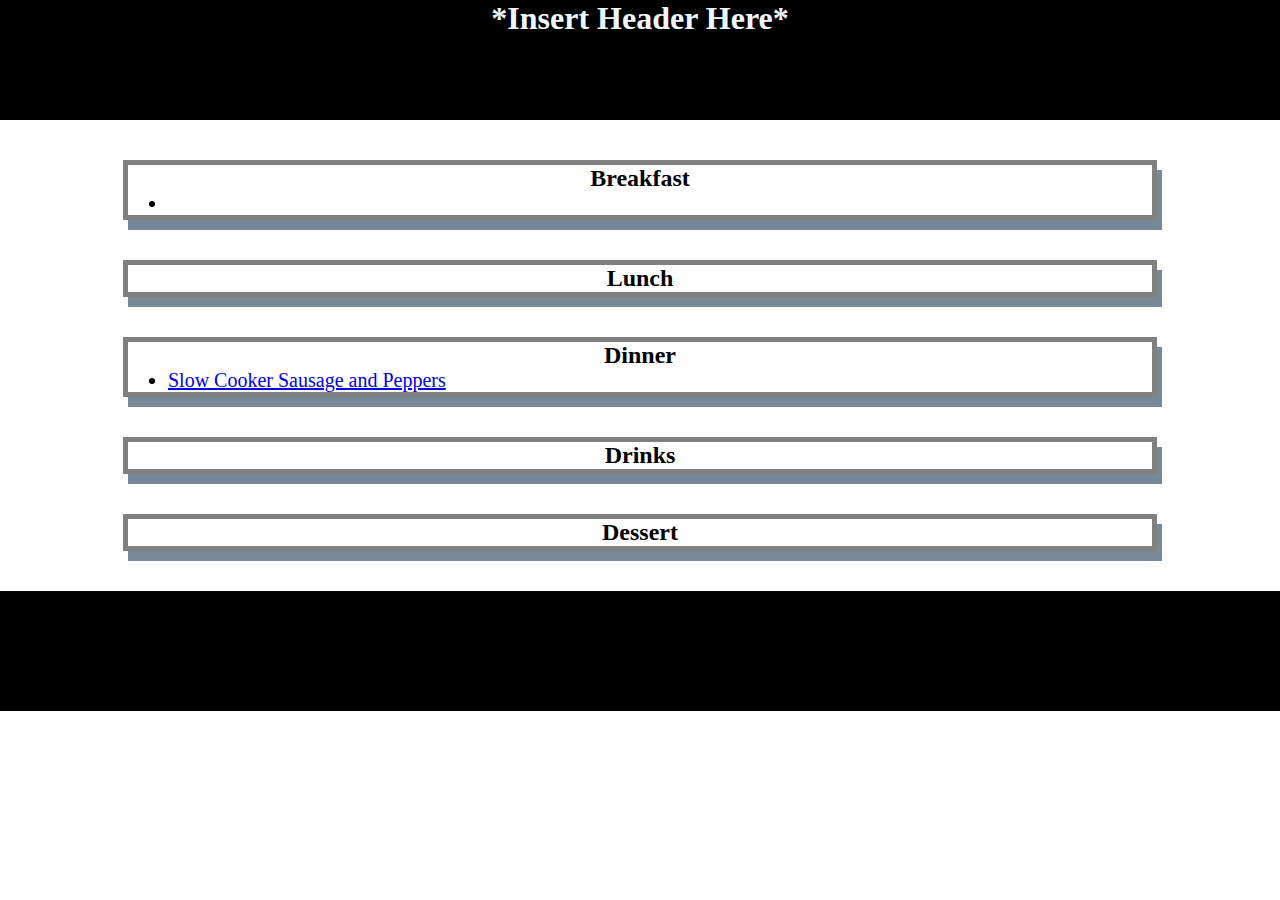
<file: asset/index.html>
<!DOCTYPE html>

<html lang="en">
    <head>
        <meta charset="UTF-8">
        <meta http-equiv="X-UA-Compatible" content="IE=edge">
        <meta name="viewport" content="width=device-width, initial-scale=1.0">
        <link rel="stylesheet" href="./styles.css">
        <title>Recipes</title>
    </head>
    <body>
        <header id="top">
            <h1>*Insert Header Here*</h1>
           
        </header>
        <main>
            <section class="card" id="Breakfast-section">
                <h2>Breakfast</h2>
                    <ul>
                        <li></li>
                    </ul>
            </section>
            <section class="card" id="Lunch-section">
                <h2>Lunch</h2>
            </section>
            <section class="card" id="Dinner-section">
                <h2>Dinner</h2>
                    <ul>
                        <li><a href="https://www.everydaymaven.com/slow-cooker-sausage-and-peppers/">Slow Cooker Sausage and Peppers</a></li>
                    </ul>
                </section>
            <section class="card" id="Drinks-section">
                <h2>Drinks</h2>
            </section>
            <section class="card" id="Dessert-section">
                <h2>Dessert</h2>
            </section>
            <footer></footer>
        </body>
</html>
</file>
<file: asset/styles.css>
*{
    margin: 0;
    padding: 0;
}

header,
footer { 
    width: 100%;
    height: 120px;
    background-color: black;
    color:aliceblue;
}
h1, 
h2 {
    text-align: center;
}
img{
    display: block;
    height: 50px;
    width: 50px;
    margin-left: auto;
    margin-right: auto;
}
ul {
    padding-left: 40px;
    font-size: 20px;
}
p {
    text-align: center;
    font-size: 30px;
}
.card {
    width: 80%;
    margin: 40px auto;
    border: 5px solid grey;
    box-shadow: 5px 10px lightslategray;
}
</file>
